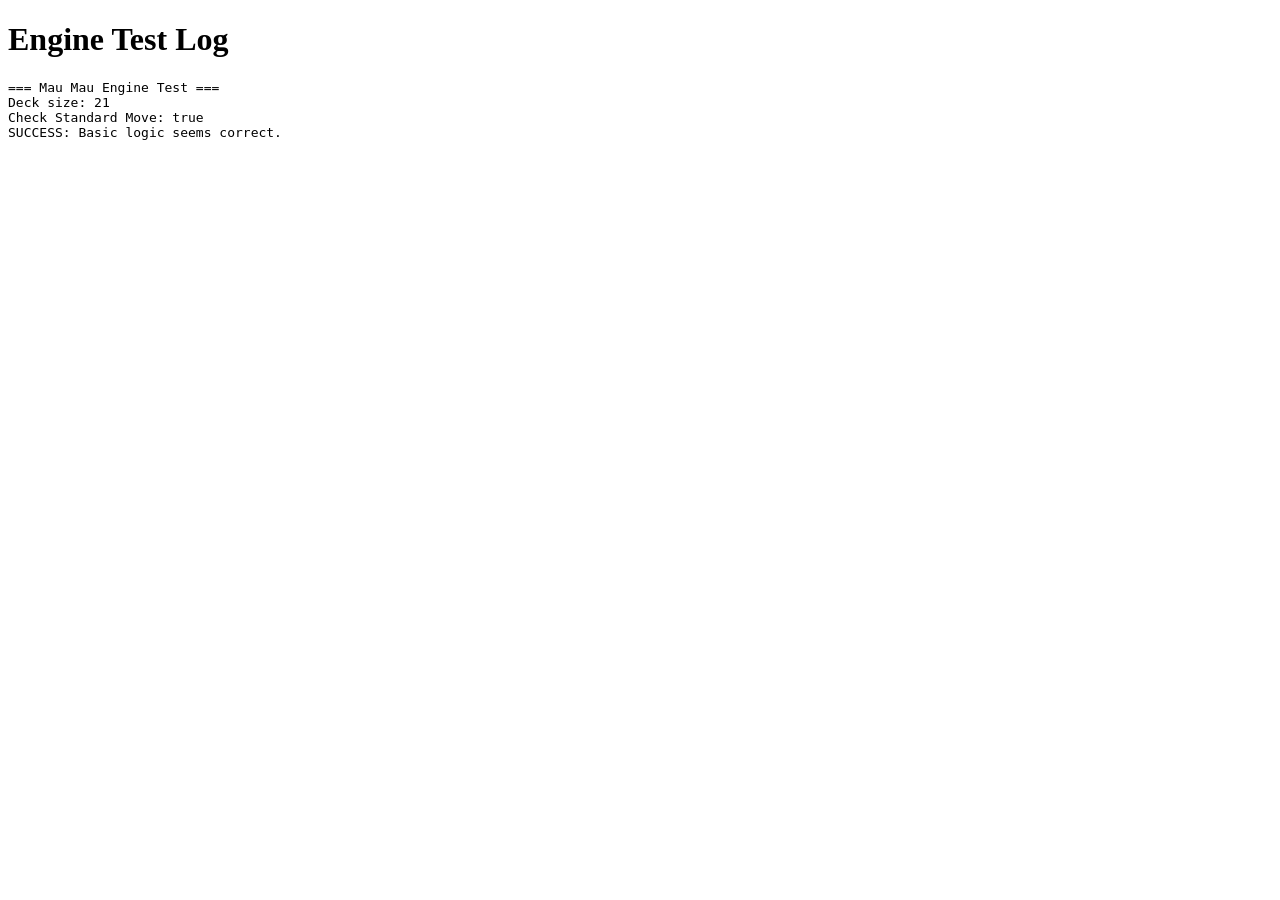
<file: MauMau/test_engine.html>
<!DOCTYPE html>
<html lang="en">

<head>
    <meta charset="UTF-8">
    <title>Mau Mau Engine Test</title>
</head>

<body>
    <h1>Engine Test Log</h1>
    <pre id="log">Running tests...</pre>
    <script type="module">
        import { MauMauEngine } from './src/logic/engine.js';

        const start = Date.now();
        const logEl = document.getElementById('log');
        let output = "";
        const log = (msg) => {
            output += msg + "\n";
            logEl.textContent = output;
            console.log(msg);
        };

        try {
            const game = new MauMauEngine();
            game.initGame();

            log("=== Mau Mau Engine Test ===");
            log(`Deck size: ${game.deck.length}`);

            // Validation Test
            const top = game.getGameState().topCard;
            const validSameSuit = { suit: top.suit, value: top.value === '7' ? '8' : '7' };
            // Ensure validSameSuit is actually different value

            const isValid = game.isValidMove(validSameSuit);
            log(`Check Standard Move: ${isValid}`);

            if (isValid === true && game.deck.length > 0) {
                log("SUCCESS: Basic logic seems correct.");
            } else {
                log("FAILURE: logic check failed.");
            }

        } catch (e) {
            log(`ERROR: ${e.message}`);
        }
    </script>
</body>

</html>
</file>
